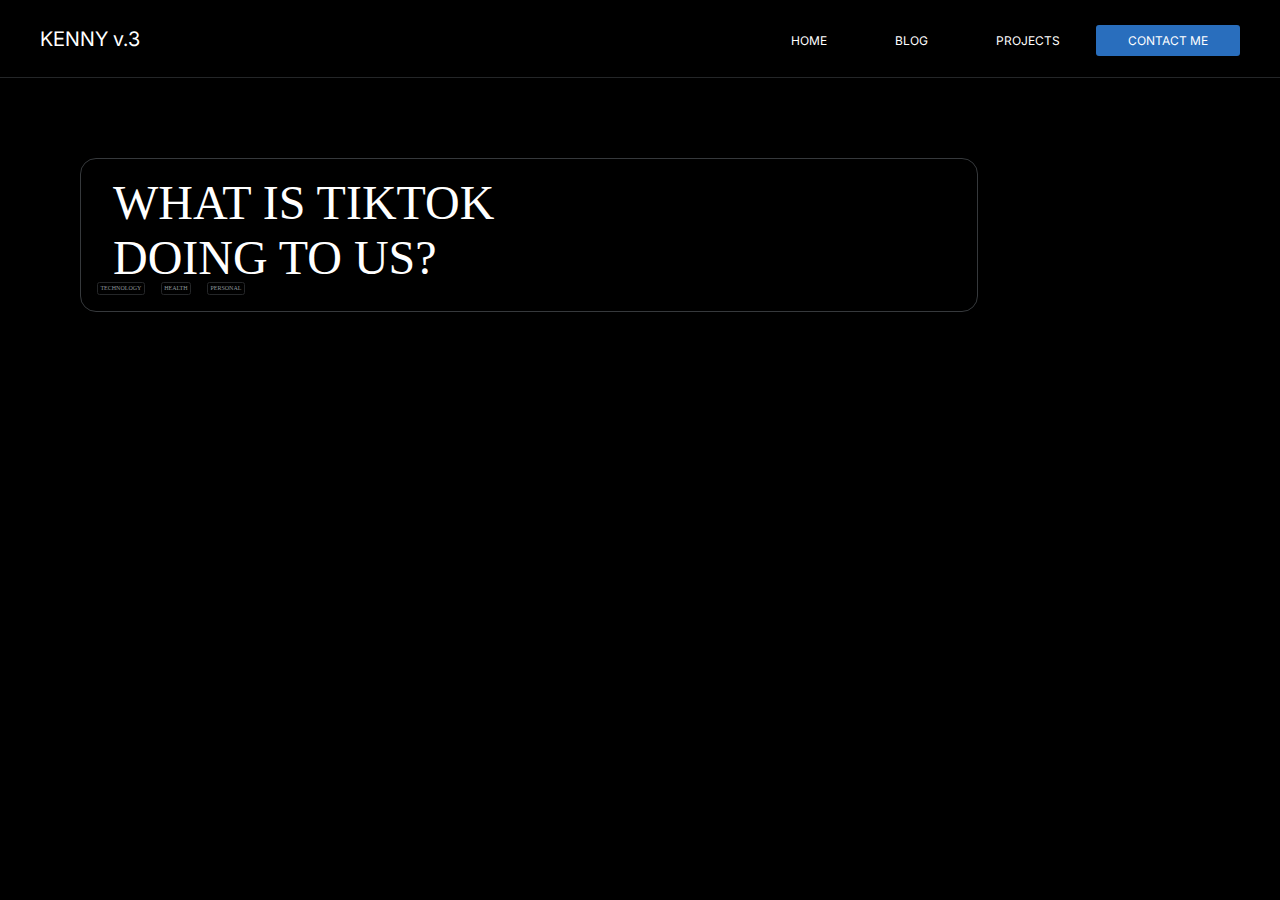
<file: blogpage2.html>
<html lang="en">
    <head>
        <meta charset="UTF-8">
        <meta http-equiv="X-UA-Compatible" content="IE=edge">
        <meta name="viewport" content="width=device-width, initial-scale=1.0">
        <title>The Harms of TikTok</title>
        <link rel="stylesheet" href="assets/css/styles.css">
        <link rel="preconnect" href="https://fonts.googleapis.com">
        <link rel="preconnect" href="https://fonts.gstatic.com" crossorigin>
        <link href="https://fonts.googleapis.com/css2?family=Inter:wght@300;400;500;600;700&family=Manrope&family=Montserrat&family=Sacramento&display=swap" rel="stylesheet">
        <link href="https://api.fontshare.com/v2/css?f[]=clash-display@400&display=swap" rel="stylesheet">
    </head>
    <body class="background">
        <nav class="navbar">
            <div class="homelogo">
                <p>KENNY v.3</p>
            </div>
            <div class="menubtns">
                <li><a href="index.html">HOME</a></li>
                <li><a href="blog.html">BLOG</a></li>
                <li><a href="projects.html">PROJECTS</a></li>
                <li><a style="background-color: #296ebd;border-radius: 3px;" href="contact.html">CONTACT ME</a></li>
            </div>
        </nav>
        <div class="blogpage">
            <div class="blogtitle">
                <p>WHAT IS TIKTOK <br> DOING TO US?<p>
            </div>
            <div class="categories">
                <p>TECHNOLOGY</p>
                <p>HEALTH</p>
                <p>PERSONAL</p>
            </div>
        </div>
    </body>
</html>
</file>
<file: assets/css/styles.css>
* {
    margin: 0;
    padding: 0;
}
.background {
    background-color: #000000;
}
/* Navigation Bar */
.navbar {
    display: flex;
    height: 5%;
    width: 100%;
    border-bottom: 0.5px solid #242628;
    padding: 1rem 0 1rem 0;
    align-items: center;
    justify-content: space-between;
    font-family: 'Inter';
}
.homelogo {
    color: #fff;
    font-size: 1.25em;
    padding-left: 2.5rem;
}
.menubtns {
    padding-right: 2.5rem;
}
.menubtns li {
    list-style-type: none;
    display: inline-block;
}
.menubtns li a {
    font-size: 0.75em;
    text-decoration: none;
    color: #fff;
    padding: 0.5rem 2rem 0.5rem 2rem;
}
/* Footer */
.footer {
    color: #fff;
    border-top: 0.5px solid #242628;
    margin: auto;
    align-items: center;
}

.footer img {
    margin: 0.5rem;
    position: relative;
    height: 50px;
    width: 50px;
    border-radius: 1rem;
}
.footer p {
    font-family: "Inter";
}
.fticons {
    margin: 0 0 0 42.5%;
}
/*======== Home =========*/
/* Name logo */
.namelogo {
    padding-top: 1rem;
    font-size: 7em;
    text-align: center;
    font-family: 'Clash Display';
    color: #fff;
}
.firstname {
    -webkit-text-fill-color: transparent;
    -webkit-text-stroke: 1px;
    fill: none;
}
.lastname {
    -webkit-text-fill-color:#fff;
}
/* Intro */
.introbg {
    position:absolute;
    color: white;
    background-color: black;
    display: flex;
    height: 45vh;
    width: 100vw;
    justify-content: space-between;
    overflow: hidden;
}
.introbg ul li {
    list-style-type: none;
    flex-direction: column;
    padding-bottom: 1rem;
}
.introbg img {
    height: 50vh;
    width: 30vw;
    border-radius: 10px;
}
.first-col {
    margin-left: -2rem;
    margin-top: -12.5rem;
}
.middle-col {
    margin-top: -18rem;
}
.middle-col img {
    height: 40vh;
    width: 42vw;
    border-radius: 10px;
}
.last-col {
    margin-right: -2rem;
    margin-top: -12.5rem;
}
.fadetop {
    position: absolute;
    background-image: linear-gradient(to top, rgba(255,255,255,0), rgb(0, 0, 0) 99%);
    width: 100%;
    height: 50vh;
}
.fadebottom {
    position: absolute;
    background-image: linear-gradient(to bottom, rgba(255,255,255,0), rgb(0, 0, 0) 99%);
    width: 100%;
    height: 50vh;
}
.text {
    position: absolute;
    display: flex;
    color: #fff;
    align-self: flex-end;
    text-align: center;
    padding: 0rem 5rem 2.5rem 5rem;
    font-size: 2em;
    font-family: 'Clash Display';
}
/*======== Blog =========*/
.blogheader {
    font-size: 3em;
    text-align: center;
    padding: 1.5rem 0 0 0;
}
.categories {
    color: #8b9399;
    display: flex;
    margin: -.20rem 0 0 0;
}
.categories p {
    font-size: 0.25em;
    border: 0.5px solid #242628;
    font-family: "Clash Display";
    border-radius: 2.5px;
    margin: 0 0 0 1rem;
    padding: 0.15rem;
}
.blog {
    padding-top: 1.5rem;
}
.blogcontainer {
    color: #fff;
    height: 100vh;
    width: 90vw;
    margin: auto;
    padding-bottom: 2.5rem;
}
.post {
    position: relative;
    display: inline-flex;
    height: 50vh;
    width: 43.80vw;
}
.post2 {
    padding-top: 0.5rem;
    position: relative;
    display: inline-flex;
    height: 50vh;
    width: 43.80vw;
}
.post img, .post2 img {
    width: 100%;
    height: 97.5%;
    border-radius: 5px;
}
.post a, .post2 a {
    width: 97.5%;
}
.posttitle {
    position: absolute;
    display: inline-block;
    align-self: flex-end;
    margin: 0 15rem 2.5rem 2rem;
    font-family: "Clash Display";
}
.blogpage {
    color: #fff;
    font-family: "Clash Display";
    width: 70vw;
    margin: 5rem 0 0 5rem;
    border: 1px solid #36393c;
    border-radius: 1rem;
    overflow: hidden;
    padding-bottom: 1rem;
}
.blogtitle {
    font-size: 3em;
    margin: 1rem 0 0 2rem;
}
.blogbox {
    padding: 5rem 0 1rem 2.5rem;
    border-bottom: 1px solid #36393c;
    background-image: linear-gradient(to left, rgba(0, 0, 96, 0.411), rgb(0, 0, 0) 50%);
}
.blogfooter {
    padding: 1rem 0 1rem 2.5rem;
    border-top: 1px solid #36393c;
}
.miniheader {
    display: flex;
    margin: 0 0 0 1.5rem;
}
.miniheader p {
    font-size: 0.75rem;
    color: #8b9399;
    margin: 0 0.5rem 0 0.5rem;
}
.blog {
    margin: 1rem 0 0 2.5rem;
}
.blogshare {
    display: flex;
    border-radius: 1rem;
    border: 1px solid #36393c;
    height: 10vh;
    width: 20vw;
    margin: 0 0 0 2.5rem;
}
.blogshare button {
    margin: auto;
    height: 50%;
    width: 95%;
    border-radius: 5px;
}
.blogshare img {
    height: 15px;
    width: 15px;
}
/*======== About =========*/
.aboutpage {
    display: flex;
    background-color: #000000;
    padding-top: 2rem;
}
.aboutmeintro {
    letter-spacing: 1.5px;
    color: #ffffff;
    font-family: "Clash Display";
    font-size: 1rem;
    margin: auto;
    z-index: 1;
}
.aboutmeintro button {
    height: 5vh;
    width: 10vw;
    background-color: #296ebd;
    border-radius: 0.5rem;
    border: none;
    color: #fff;
    cursor: pointer;
}
.aboutme {
    font-family: "Clash Display";
    color: #fff;
    margin: 5rem 10rem 0 10rem;
    text-align: center;
    letter-spacing: 1.5px;
}
.headshot img {
    height: 300px;
    width: 300px;
    padding-right: 10rem;
    filter: drop-shadow(1rem 1rem 1rem #272626);
}
.skills {
    position: absolute;
    height: 5vh;
    width: 100%;
    background-color: #fff;
    overflow: hidden;

}
.skillstxt {
    display: flex;
    justify-content: space-evenly;
    list-style: none;
    animation: move 20s linear infinite;
    transform: translateX(100%);
}
.skillstxt2 {
    margin: -2.6rem 0 0 0;
    animation-delay: 9.7s;
}

.skills li {
    margin-top: 0.6rem;
    font-family: "Inter";
    font-weight: 700;
}

@keyframes move {
    to{transform: translateX(-100%);}
}

/*======== Projects =========*/
.project {
    display: flex;
    background-image: linear-gradient(to right, rgba(0, 0, 96, 0.411), rgb(0, 0, 0) 50%);
    padding-bottom: 2rem;
}
.project2 {
    display: flex;
    background-image: linear-gradient(to left, rgba(0, 0, 96, 0.411), rgb(0, 0, 0) 50%);
    padding-bottom: 2rem;
}
.projectimgbox {
    position: relative;
    border-radius: 2rem;
    border-style: solid;
    border-color: white;
    height: 70vh;
    width: 40vw;
    margin: 2rem 0 0 5rem;
    overflow: hidden;
    display: flex;
}
.projectimgbox2 {
    border-radius: 2rem;
    border-style: solid;
    border-color: white;
    height: 70vh;
    width: 40vw;
    margin: 2rem 0 0 5rem;
}
.projectimgbox img{
    height: 35vh;
    width: 25vw;
    filter: drop-shadow(0rem 1rem 2rem #272626);
}
.projectdesc {
    color: #fff;
    font-family: "Clash Display";
    width: 40vw;
    margin: 12.5rem 0 0 2rem;
    letter-spacing: 1px;
}
.projectdesc2 {
    display: flex;
    flex-direction: row-reverse;
    color: #fff;
    font-family: "Clash Display";
    margin: 15rem 0 0 10rem;
    letter-spacing: 1px;
    width: 38vw;
}
.preview {
    margin: 0px 0 0 10px;
    border-radius: 5px;
    height: 25px;
    width: 75px;
    background-color: #296ebd;
    color: #fff;
    border: none;
    cursor: pointer;
}
/*======== Contact =========*/
.formpage {
    display: flex;
    font-family: 'Clash Display';
}
.sidetext {
    display: block;
    color: #fff;
    font-size: 5em;
    padding: 5rem 0 0 10rem;
}
.textfill {
    -webkit-text-fill-color: transparent;
    -webkit-text-stroke: 1px;
    color: #fff;
    fill: none;
}
.contactform {
    padding: 5rem 0 0 10rem;
}
.labeltext {
    display: flex;
    color: #fff;
    font-size: 0.75em;
    padding-bottom: 1rem;
}
.forminput {
    display: block;
    color: #fff;
    font-size: 15px;
    border-radius: 1px;
    line-height: 20px;
    background-color: transparent;
    border: 1px solid #242628;
    padding: 8px;
    margin-bottom: 15px;
    width: 60vh;
    box-sizing: border-box;
    outline:0;
    font-family: 'Clash Display';
    resize: none;
}
.messageinput {
    display: block;
    color: #fff;
    font-size: 15px;
    border-radius: 1px;
    line-height: 20px;
    background-color: transparent;
    border: 1px solid #242628;
    padding: 8px;
    margin-bottom: 15px;
    height: 25vh;
    width: 60vh;
    box-sizing: border-box;
    outline:0;
    font-family: 'Clash Display';
    resize: none;
}
[type = "submit"] {
    color: #e3e3e3;
    font-size: 10px;
    border-radius: 1px;
    line-height: 15px;
    background-color: #296ebd;
    padding: 8px;
    margin-bottom: 15px;
    width: 100%;
    outline:0;
    cursor: pointer;
    border-style: none;
}
.icons {
    margin: auto;
}
.icons img{
    display: block;
    margin-top: 2.5rem;
    height: 75px;
    width: 75px;
    border-radius: 1rem;

}
</file>
